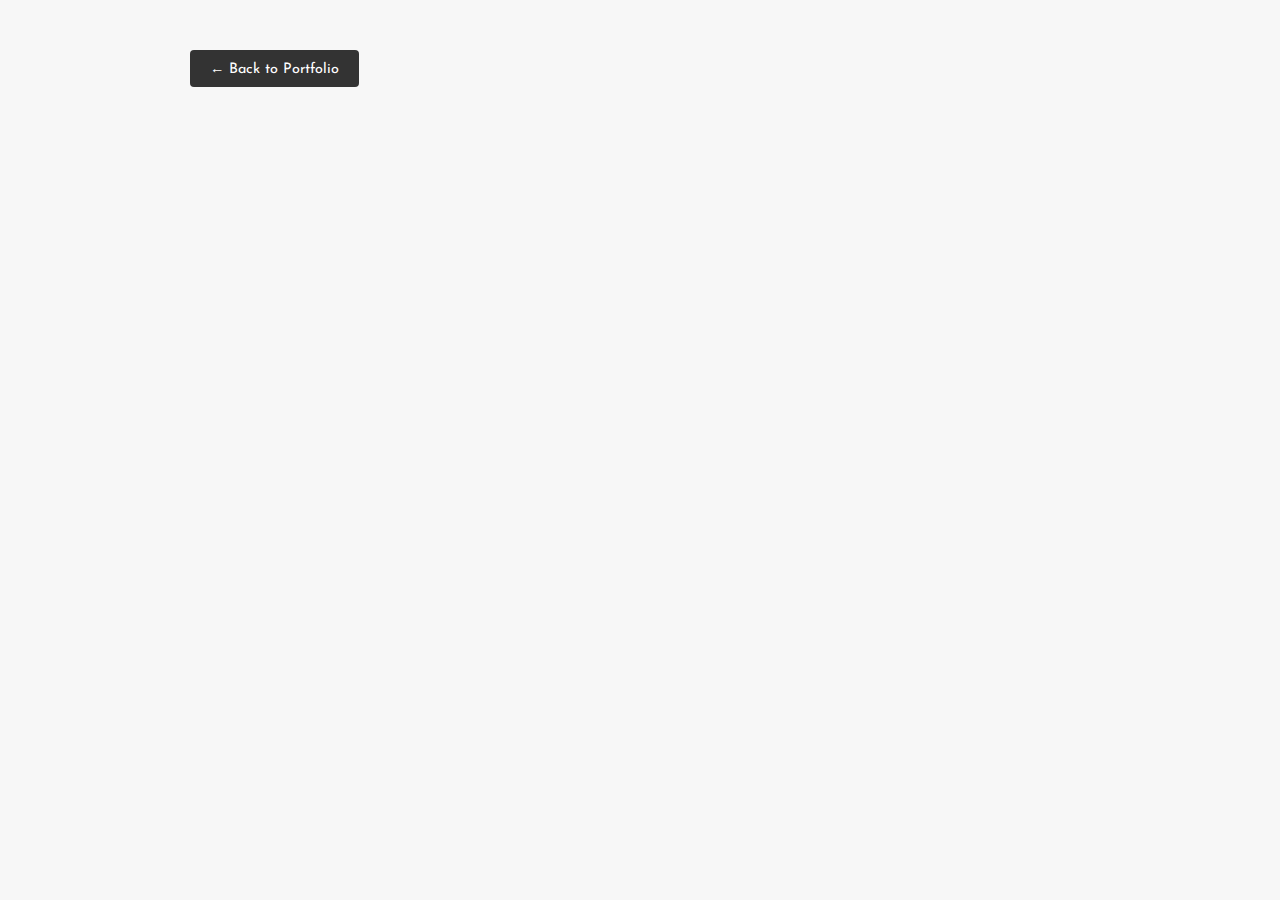
<file: frontend-details.html>
<!DOCTYPE html>
<html lang="en">
<head>
    <meta charset="UTF-8">
    <meta name="viewport" content="width=device-width, initial-scale=1.0">
    <title>Frontend Project Details</title>
    <link rel="stylesheet" href="./css/styles.css">
    <link href="https://fonts.cdnfonts.com/css/helvetica-neue-5" rel="stylesheet">
    <link href="https://fonts.googleapis.com/css2?family=Josefin+Sans:ital,wght@0,100..700;1,100..700&display=swap" rel="stylesheet">
    <style>
        body {
            background-color: #f7f7f7;
            font-family: "Josefin Sans", sans-serif;
            color: #333;
        }

        .project-details {
            max-width: 900px;
            margin: 30px auto;
            padding: 20px;
        }
        
        .project-card {
            background: white;
            border-radius: 8px;
            padding: 30px;
            margin-bottom: 30px;
            box-shadow: 0 2px 4px rgba(0,0,0,0.1);
            display: none;
        }

        .project-image-container {
            width: 100%;
            max-width: 500px;
            margin: 0 auto 25px;
            border-radius: 8px;
            overflow: hidden;
        }

        .project-image {
            width: 100%;
            height: auto;
            display: block;
            transition: transform 0.3s ease;
        }

        .project-title {
            color: #FF4C33;
            margin-bottom: 20px;
            font-size: 2em;
            font-weight: 600;
        }

        .project-description {
            margin-bottom: 25px;
            line-height: 1.6;
            color: #555;
            font-size: 1em;
        }

        .tools-used {
            margin: 25px 0;
            background-color: #f8f8f8;
            padding: 20px;
            border-radius: 8px;
        }

        .tools-used h3 {
            color: #333;
            margin-bottom: 15px;
            font-size: 1.2em;
            font-weight: 600;
        }

        .tools-list {
            display: flex;
            flex-wrap: wrap;
            gap: 10px;
        }

        .tool-tag {
            background: #FF4C33;
            color: white;
            padding: 6px 15px;
            border-radius: 4px;
            font-size: 0.9em;
        }

        .back-button {
            display: inline-flex;
            align-items: center;
            margin-bottom: 25px;
            padding: 10px 20px;
            background-color: #333;
            color: white;
            text-decoration: none;
            border-radius: 4px;
            font-size: 0.9em;
            transition: background-color 0.3s;
        }

        .back-button:hover {
            background-color: #FF4C33;
        }

        .project-links {
            display: grid;
            grid-template-columns: repeat(auto-fit, minmax(200px, 1fr));
            gap: 15px;
            margin-top: 25px;
            padding-top: 25px;
            border-top: 1px solid #eee;
        }

        .project-link {
            display: inline-block;
            padding: 10px 20px;
            background-color: #f8f8f8;
            color: #333;
            text-decoration: none;
            border-radius: 4px;
            text-align: center;
            transition: all 0.3s ease;
            border: 1px solid #ddd;
        }

        .project-link:hover {
            background-color: #FF4C33;
            color: white;
            border-color: #FF4C33;
        }

        @media (max-width: 768px) {
            .project-card {
                padding: 20px;
            }

            .project-title {
                font-size: 1.5em;
            }

            .project-links {
                grid-template-columns: 1fr;
            }

            .project-image-container {
                max-width: 100%;
            }
        }
    </style>
    <script>
        window.onload = function() {
            const hash = window.location.hash;
            if (hash) {
                const cards = document.querySelectorAll('.project-card');
                cards.forEach(card => card.style.display = 'none');
                
                const selectedCard = document.querySelector(hash);
                if (selectedCard) {
                    selectedCard.style.display = 'block';
                }
            }
        }
    </script>
</head>
<body>
    <div class="project-details">
        <a href="index.html#front-end-projects" class="back-button">← Back to Portfolio</a>
        
        <div class="project-card" id="portfolio">
            <div class="project-image-container">
                <img src="./assets/Screenshot 2024-10-26 121437.png" alt="Personal Portfolio" class="project-image">
            </div>
            <h2 class="project-title">Personal Portfolio</h2>
            <div class="project-description">
                <p>A modern and responsive personal portfolio website showcasing my skills, projects, and professional experience. Features a clean design with smooth animations and intuitive navigation.</p>
            </div>
            <div class="tools-used">
                <h3>Tools & Technologies Used:</h3>
                <div class="tools-list">
                    <span class="tool-tag">HTML5</span>
                    <span class="tool-tag">CSS3</span>
                    <span class="tool-tag">JavaScript</span>
                    <span class="tool-tag">Responsive Design</span>
                    <span class="tool-tag">CSS Grid</span>
                    <span class="tool-tag">Flexbox</span>
                </div>
            </div>
            <div class="project-links">
                <a href="https://github.com/roblack66/roblack66.github.io" target="_blank" class="project-link">Github Repository</a>
                <a href="https://roblack66.github.io/" target="_blank" class="project-link">Live Website</a>
            </div>
        </div>

        <div class="project-card" id="willow-spa">
            <div class="project-image-container">
                <img src="./assets/Screenshot 2024-10-26 121211.png" alt="Willow Spa Website" class="project-image">
            </div>
            <h2 class="project-title">Willow Spa Website</h2>
            <div class="project-description">
                <p>A luxurious spa website with elegant design and smooth user experience. Features service listings, booking functionality, and testimonials section. The design focuses on creating a relaxing and premium feel.</p>
            </div>
            <div class="tools-used">
                <h3>Tools & Technologies Used:</h3>
                <div class="tools-list">
                    <span class="tool-tag">HTML5</span>
                    <span class="tool-tag">CSS3</span>
                    <span class="tool-tag">JavaScript</span>
                    <span class="tool-tag">CSS Animations</span>
                    <span class="tool-tag">Responsive Design</span>
                </div>
            </div>
            <div class="project-links">
                <a href="https://github.com/roblack66/willow-spa" target="_blank" class="project-link">Github Repository</a>
                <a href="https://roblack66.github.io/willow-spa/" target="_blank" class="project-link">Live Website</a>
            </div>
        </div>

        <div class="project-card" id="real-estate">
            <div class="project-image-container">
                <img src="./assets/Screenshot 2024-10-26 121407.png" alt="RoBLack Homes" class="project-image">
            </div>
            <h2 class="project-title">RoBLack Homes</h2>
            <div class="project-description">
                <p>A modern real estate landing page with property listings and search functionality. Features a clean, professional design with property cards, filtering options, and contact forms.</p>
            </div>
            <div class="tools-used">
                <h3>Tools & Technologies Used:</h3>
                <div class="tools-list">
                    <span class="tool-tag">HTML5</span>
                    <span class="tool-tag">CSS3</span>
                    <span class="tool-tag">JavaScript</span>
                    <span class="tool-tag">CSS Grid</span>
                    <span class="tool-tag">Responsive Design</span>
                </div>
            </div>
            <div class="project-links">
                <a href="https://github.com/roblack66/real-estate-landing-page" target="_blank" class="project-link">Github Repository</a>
                <a href="https://roblack66.github.io/real-estate-landing-page/" target="_blank" class="project-link">Live Website</a>
            </div>
        </div>
    </div>
</body>
</html>
</file>
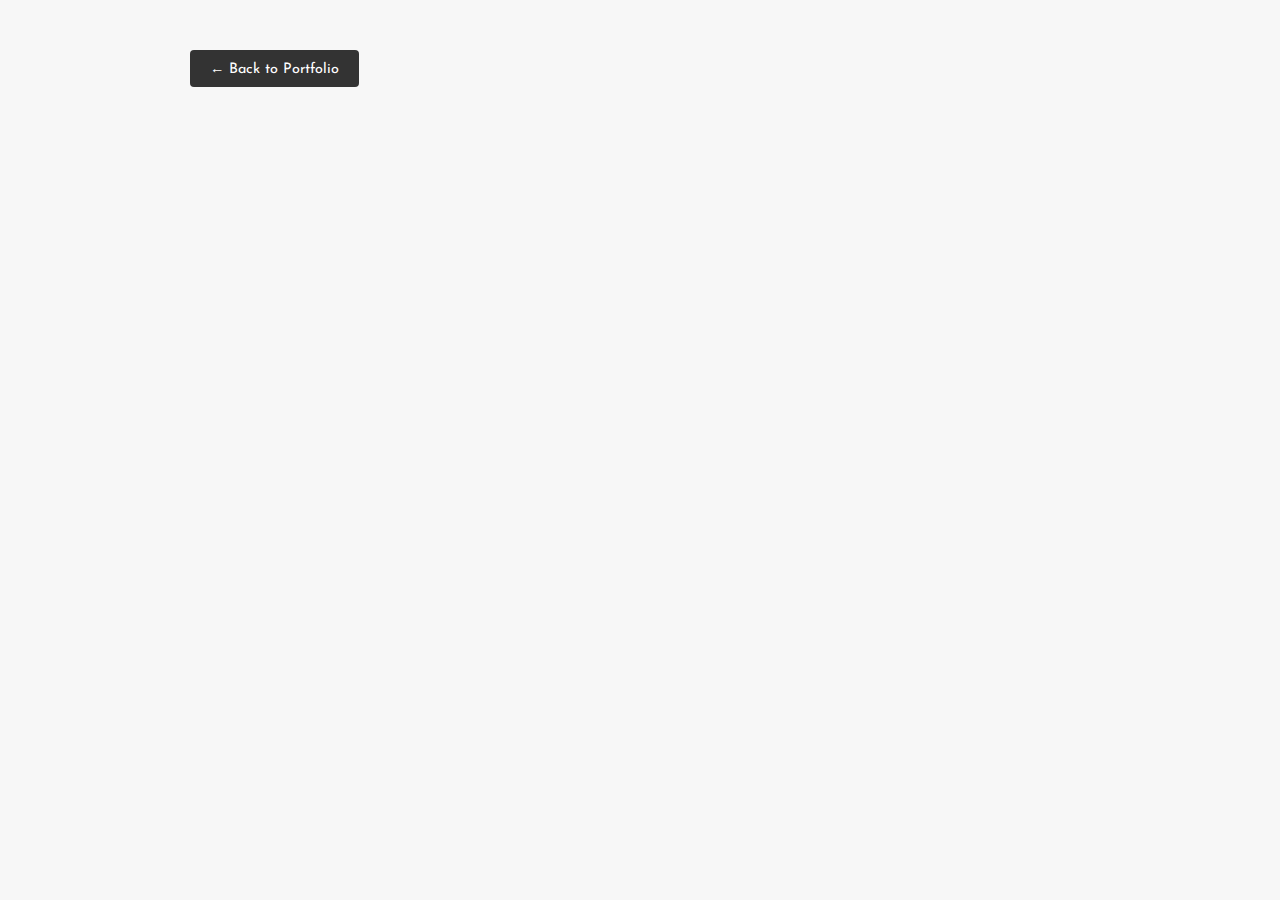
<file: project-details.html>
<!DOCTYPE html>
<html lang="en">
<head>
    <meta charset="UTF-8">
    <meta name="viewport" content="width=device-width, initial-scale=1.0">
    <title>Project Details</title>
    <link rel="stylesheet" href="./css/styles.css">
    <link href="https://fonts.cdnfonts.com/css/helvetica-neue-5" rel="stylesheet">
    <link href="https://fonts.googleapis.com/css2?family=Josefin+Sans:ital,wght@0,100..700;1,100..700&display=swap" rel="stylesheet">
    <style>
        body {
            background-color: #f7f7f7;
            font-family: "Josefin Sans", sans-serif;
            color: #333;
        }

        .project-details {
            max-width: 900px;
            margin: 30px auto;
            padding: 20px;
        }
        
        .project-card {
            background: white;
            border-radius: 8px;
            padding: 30px;
            margin-bottom: 30px;
            box-shadow: 0 2px 4px rgba(0,0,0,0.1);
            display: none;
        }

        .project-image-container {
            width: 100%;
            max-width: 500px;
            margin: 0 auto 25px;
            border-radius: 8px;
            overflow: hidden;
        }

        .project-image {
            width: 100%;
            height: auto;
            display: block;
            transition: transform 0.3s ease;
        }

        .project-title {
            color: #FF4C33;
            margin-bottom: 20px;
            font-size: 2em;
            font-weight: 600;
        }

        .project-description {
            margin-bottom: 25px;
            line-height: 1.6;
            color: #555;
            font-size: 1em;
        }

        .tools-used {
            margin: 25px 0;
            background-color: #f8f8f8;
            padding: 20px;
            border-radius: 8px;
        }

        .tools-used h3 {
            color: #333;
            margin-bottom: 15px;
            font-size: 1.2em;
            font-weight: 600;
        }

        .tools-list {
            display: flex;
            flex-wrap: wrap;
            gap: 10px;
        }

        .tool-tag {
            background: #FF4C33;
            color: white;
            padding: 6px 15px;
            border-radius: 4px;
            font-size: 0.9em;
        }

        .back-button {
            display: inline-flex;
            align-items: center;
            margin-bottom: 25px;
            padding: 10px 20px;
            background-color: #333;
            color: white;
            text-decoration: none;
            border-radius: 4px;
            font-size: 0.9em;
            transition: background-color 0.3s;
        }

        .back-button:hover {
            background-color: #FF4C33;
        }

        .project-links {
            display: grid;
            grid-template-columns: repeat(auto-fit, minmax(200px, 1fr));
            gap: 15px;
            margin-top: 25px;
            padding-top: 25px;
            border-top: 1px solid #eee;
        }

        .project-link {
            display: inline-block;
            padding: 10px 20px;
            background-color: #f8f8f8;
            color: #333;
            text-decoration: none;
            border-radius: 4px;
            text-align: center;
            transition: all 0.3s ease;
            border: 1px solid #ddd;
        }

        .project-link:hover {
            background-color: #FF4C33;
            color: white;
            border-color: #FF4C33;
        }

        @media (max-width: 768px) {
            .project-card {
                padding: 20px;
            }

            .project-title {
                font-size: 1.5em;
            }

            .project-links {
                grid-template-columns: 1fr;
            }

            .project-image-container {
                max-width: 100%;
            }
        }
    </style>
    <script>
        window.onload = function() {
            const hash = window.location.hash;
            if (hash) {
                const cards = document.querySelectorAll('.project-card');
                cards.forEach(card => card.style.display = 'none');
                
                const selectedCard = document.querySelector(hash);
                if (selectedCard) {
                    selectedCard.style.display = 'block';
                }
            }
        }
    </script>
</head>
<body>
    <div class="project-details">
        <a href="index.html#backend-apis" class="back-button">← Back to Portfolio</a>
        
        <div class="project-card" id="school-app">
            <div class="project-image-container">
                <img src="./assets/Blue White Modern Shocking YouTube Thumbnail.png" alt="School Management System" class="project-image">
            </div>
            <h2 class="project-title">School Management System</h2>
            <div class="project-description">
                <p>A comprehensive school management system that helps administrators, teachers, and students manage academic activities efficiently. The system includes features for attendance tracking, grade management, and communication between stakeholders.</p>
            </div>
            <div class="tools-used">
                <h3>Tools & Technologies Used:</h3>
                <div class="tools-list">
                    <span class="tool-tag">Node.js</span>
                    <span class="tool-tag">Express</span>
                    <span class="tool-tag">MongoDB</span>
                    <span class="tool-tag">React</span>
                    <span class="tool-tag">JWT</span>
                </div>
            </div>
            <div class="project-links">
                <a href="https://documenter.getpostman.com/view/39689182/2sAY547KNC" target="_blank" class="project-link">API Documentation</a>
                <a href="https://github.com/Team-Skemishis/School-App-Backend" target="_blank" class="project-link">Github Repository</a>
                <a href="https://schoolmgtwebapp.netlify.app/" target="_blank" class="project-link">Live Website</a>
            </div>
        </div>

        <div class="project-card" id="advert-app">
            <div class="project-image-container">
                <img src="./assets/Orange White Modern Daily Podcast YouTube Thumbnail.png" alt="Advertisement Platform" class="project-image">
            </div>
            <h2 class="project-title">Advertisement Platform</h2>
            <div class="project-description">
                <p>A digital advertising platform that connects advertisers with their target audience. Features include campaign management, analytics, and automated ad placement.</p>
            </div>
            <div class="tools-used">
                <h3>Tools & Technologies Used:</h3>
                <div class="tools-list">
                    <span class="tool-tag">Node.js</span>
                    <span class="tool-tag">Express</span>
                    <span class="tool-tag">PostgreSQL</span>
                    <span class="tool-tag">React</span>
                    <span class="tool-tag">Redux</span>
                </div>
            </div>
            <div class="project-links">
                <a href="https://documenter.getpostman.com/view/38771455/2sAXxY59Pj" target="_blank" class="project-link">API Documentation</a>
                <a href="https://github.com/web-architectx/advert-app-back" target="_blank" class="project-link">Github Repository</a>
                <a href="https://advert-app-mest.netlify.app" target="_blank" class="project-link">Live Website</a>
            </div>
        </div>

        <div class="project-card" id="library-app">
            <div class="project-image-container">
                <img src="./assets/Yellow and Black Modern How To Make YouTube Thumbnail.png" alt="Library Management System" class="project-image">
            </div>
            <h2 class="project-title">Library Management System</h2>
            <div class="project-description">
                <p>A digital library management system that helps track books, manage memberships, and handle book lending operations. Includes features for book searching, reservation, and fine calculation.</p>
            </div>
            <div class="tools-used">
                <h3>Tools & Technologies Used:</h3>
                <div class="tools-list">
                    <span class="tool-tag">Node.js</span>
                    <span class="tool-tag">Express</span>
                    <span class="tool-tag">MongoDB</span>
                    <span class="tool-tag">React</span>
                    <span class="tool-tag">Material-UI</span>
                </div>
            </div>
            <div class="project-links">
                <a href="https://documenter.getpostman.com/view/38771455/2sAYQgfng8" target="_blank" class="project-link">API Documentation</a>
                <a href="https://github.com/web-architectx/library-app-backend" target="_blank" class="project-link">Github Repository</a>
                <a href="https://github.com/web-architectx/library-app-backend" target="_blank" class="project-link">Live Website</a>
            </div>
        </div>

        <div class="project-card" id="weather-app">
            <div class="project-image-container">
                <img src="./assets/Blue Minimalist YouTube Thumbnail.png" alt="Weather Application" class="project-image">
            </div>
            <h2 class="project-title">Weather Application</h2>
            <div class="project-description">
                <p>A real-time weather application that provides current weather conditions and forecasts for locations worldwide. Features include temperature tracking, precipitation forecasts, and weather alerts.</p>
            </div>
            <div class="tools-used">
                <h3>Tools & Technologies Used:</h3>
                <div class="tools-list">
                    <span class="tool-tag">JavaScript</span>
                    <span class="tool-tag">Weather API</span>
                    <span class="tool-tag">HTML5</span>
                    <span class="tool-tag">CSS3</span>
                    <span class="tool-tag">REST API</span>
                </div>
            </div>
            <div class="project-links">
                <a href="https://roblack66.github.io/willow-spa/" target="_blank" class="project-link">API Documentation</a>
                <a href="https://github.com/roblack66/ro-weather" target="_blank" class="project-link">Github Repository</a>
                <a href="https://roblack66.github.io/ro-weather/" target="_blank" class="project-link">Live Website</a>
            </div>
        </div>
    </div>
</body>
</html>
</file>
<file: css/styles.css>
* {
    margin: 0;
    padding: 0;

}

html, body {
    max-width: 100%;
    overflow-x: hidden;
}

.main-page {
    display: flex;
    justify-content: space-between;
    width: 100%;
    height: 100vh;
    font-family: 'Helvetica Neue', sans-serif;
    background: linear-gradient(to right, #F7F7F7 60%, white 40%);
    position: relative;
} 

.r-column{
    width: 10%;
    /* background-color: #F7F7F7; */
    padding-top: 1rem;
}

.r-alphabet{
    background-color: #FF4C33;
    font-size: 50px;
    padding-right: 1rem;
    padding-left: 1rem;
    padding-top: 1rem;
    padding-bottom: 1rem;
    color: white;

}

.text-column {
    width: 40%;
    /* background-color: #F7F7F7; */
    position: relative;
    z-index: 2;
}

.romeo{
    color: #FF4C33;
}


.hero-image{
    width: 30%;
    object-fit:contain;
    justify-content: left;
    margin: auto;
    margin-right:3% ;
    

}

.hero-image img{
    width: 100%;
    
}

.nav-column {
    width: 20%;
    /* background-color: F7F7F7; */
    justify-content: left;
    /* background-color: white; */
}

.nav-column h2{
    /* margin-bottom: 3rem; */
    /* margin-top: 6rem; */
}

.creative{
    margin-bottom: 3rem;
    margin-top: 5rem;
}

.creative h4{
    color: gray;
    padding-bottom: 0.2rem;
    font-family: "Josefin Sans", sans-serif;
    font-optical-sizing: auto;
    font-weight: 600;
    font-style: normal;
}

.nav-column a{
    text-decoration: none;
    color: black;
}

.list-item{
    list-style-type: none;
    padding-bottom: 2rem;
}

.list-item a{
    position: relative;
}

.list-item a::after {
    content: ''; /* Empty content for the underline */
    display: block;
    width: 0; /* Initially no width */
    height: 2px; /* Height of the underline */
    background-color: #FF4C33; /* Color of the underline */
    transition: width 0.3s; /* Smooth transition */
    position: absolute;
    bottom: -5px; /* Position at the bottom of the link */
    left: 0;
  }

  .nav-items .list-item a:hover::after,
.nav-items .list-item a.active::after {
  width: 100%; /* Full width on hover or when active */
}

.nav-items .list-item a.active {
    color:  #000000; /* Change color of active link */
  }

.text-column h5{
    padding-top: 3rem;
    padding-bottom: 4rem;
}

.text-column h1{
    font-size: 45pt;
}

.text-column p{
    padding-bottom: 0.5rem;
}

.brief-info{
    padding-top: 2rem;
    padding-bottom: 2.5rem;
}

.explore-work{
    background-color: #F7F7F7;
    padding: 10px 20px;
    font-size: 16px;
    border: 2px solid #000;
    background-color: transparent;
    color: #000;
    border-radius: 30px;
    cursor: pointer;
    transition: background-color 0.3s ease, color 0.3s ease;
    font-family:'Helvetica Neue', sans-serif;
}

.explore-work:hover{
    opacity: 0.9;
    transform: scale(1.1);
    transition: 1.5s ease;
}

/* .about-me{
    display: flex;
    width: 100%;
    margin-top: 6rem;
    background-color: #F7F7F7;
    padding-top: 3rem;
    padding-bottom: 3rem;
} */

/* .about-me-text{
    width: 50%;
    margin-right: 5%;
    
}

.about-me-img{
    display: flex;
    width: 50%;
    margin-left: 5%;
    object-fit: contain;
    height: 70vh;
    
} */

.our-services{
    background: linear-gradient(to right, white 50%, #F7F7F7 50%);
    margin-top: 6rem;
    padding-bottom: 5rem;
    padding-top: 2rem;
    margin-bottom: 4.5rem;
}

.our-services h2{
    padding-left: 10%;
    /* padding-bottom: 3rem; */
    font-family: "Josefin Sans", sans-serif;
    font-optical-sizing: auto;
    font-weight: 400;
    font-style: normal;
}

.three-images{
    display: flex;
    width: 80%;
    object-fit: contain;
    justify-content: center;
    margin: auto;
    /* position: relative; 
    justify-content: center; */
}

.three-images img{
    width: 100%;
    height: 65vh;
}

.img1{
    width: 33.3%;
    object-fit: contain;
    position: relative;
    

}

.img1 img {
    height: 100%;
}

.img2{
    width: 33.3%;
    object-fit: contain;
    position: relative;
}

.img2 img {
    height: 100%;
}

.img3{
    width: 33.3%;
    object-fit: contain;
    position: relative;
}

.img3 img {
    height: 100%;
}

.text-overlay{
    position: absolute;
    bottom: 0;
    left: 10%;
    right: 0;
    top: 75%;
    color: white;
    font-family: "Josefin Sans", sans-serif;
    font-optical-sizing: auto;
    font-weight: 400;
    font-style: normal;
    z-index: 2;
   
}

.gradient{
    position: absolute;
    bottom: 0;
    left: 0;
    right: 0;
    height: 100%;
    background: linear-gradient(0deg, rgba(0, 0, 0, 0.699),rgba(0, 0, 0, 0.322));
    z-index: 1;
}

.img1:hover{
    opacity: 0.9;
    transform: scale(0.9);
    transition: 1.5s ease;
}
.img2:hover{
    opacity: 0.9;
    transform: scale(0.9);
    transition: 1.5s ease;
}
.img3:hover{
    opacity: 0.9;
    transform: scale(0.9);
    transition: 1.5s ease;
}

.contact-us{
    background-color: black;
    text-align: center;
    padding-bottom: 4rem;
    padding-top: 3rem;
    color: white;
    font-family: "Josefin Sans", sans-serif;
    font-optical-sizing: auto;
    font-weight: 400;
    font-style: normal;
    width: 90%;
    justify-content: center;
    margin: auto;
}

.contact-us a{
    text-decoration: none;
    color: white;
}

.contact-us p{
    padding-top: 1rem;
}

.mail{
    margin-bottom: 0.8rem;
}

hr{
    border: none;
    border-top: 1px solid #FF4C33;
    width: 150px;
    margin-top: 0.5rem;
}

.text-overlay p{
    margin-top: 0.5rem;
}

.f-info{
    background-color: white;
    padding-bottom: 2rem;
    font-family: "Josefin Sans", sans-serif;
    font-optical-sizing: auto;
    font-weight: 600;
    font-style: normal;
    display: flex;
    justify-content: space-between;
    padding-top: 2.3rem;
    padding-left: 33%;
    padding-right: 30%;
    color: #000;
}

.social-icons{
    padding-bottom: 1rem;
    padding-left: 0.5%;
}

.main-set{
    margin-top: 1rem;
}

.first-set{
    display: flex;
    justify-content:space-around;
    width: 65%;
    object-fit: contain;
    margin-left: 20%;
    margin-bottom: 1.5rem;
    padding-top: 1rem;


}

.first-set img{
    padding-right: 3%;
}

.third-set{
    display: flex;
    justify-content: space-around;
    object-fit: contain;
    width: 65%;
    margin-left: 19%;
}

.third-set img{
    padding-bottom: 2rem;
}

.port-image{
    width: 30%;
}

.port-image-tall{
    width: 30%;
}

.flyer-port{
    background-color: #F7F7F7;
    padding-top: 4rem;
    padding-bottom: 3rem;
    margin-bottom: 4rem;
}

.flyer-port h1{
    text-align: center;
    font-family: "Josefin Sans", sans-serif;
    font-optical-sizing: auto;
    font-weight: 400;
    font-style: normal;
}

.flyer-port h2{
    font-family: "Josefin Sans", sans-serif;
    font-optical-sizing: auto;
    font-weight: 400;
    font-style: normal;
    text-align: center;
    color: #FF4C33;
}

.services-hr{
    border: none;
    border-top: 2.5px solid #FF4C33;
    width: 127px;
    margin-left: 46.5%;
    padding-bottom: 1rem;
}

.services-hr-project{
    border: none;
    border-top: 2.5px solid #FF4C33;
    width: 265px;
    margin-left: 10.7%;
    padding-bottom: 1rem;
}
.skills-hr{
    border: none;
    border-top: 2.5px solid #FF4C33;
    width: 135px;
    margin-left: 10%;
    padding-bottom: 1rem;
}

.gallery-hr{
    border: none;
    border-top: 1.5px solid #FF4C33;
    width: 100px;
    margin-left: 46%;
}

.dev-port{
    display: flex;
    justify-content: space-around;
    width: 80%;
    object-fit: contain;
    padding-left: 23%;
    padding-top: 1rem;
}

.dev-port-project {
    display: flex;
    justify-content: center;
    width: 90%;
    max-width: 1200px;
    margin: 0 auto;
    padding-top: 1rem;
    gap: 20px;
}

.dev-port a{
    display: block;
    padding-bottom: 0.5rem;
}
.dev-port-project a{
    display: block;
    text-align: center;
    padding-bottom: 0.5rem;
    margin-left: 0;
}


.dev-port img{
    width: 100%;
    padding-bottom: 0.8rem; 
}
.dev-port-project img{
    width: 100%;
    padding-bottom: 0;
    margin-left: 0;
}

.first-dev{
    width: 30%;
    padding-right: 10%;
    object-fit: contain;
}
.first-dev-project,
.second-dev-project,
.third-dev-project {
    width: 30%;
    padding: 0;
    background: white;
    border-radius: 0;
    box-shadow: 0 4px 15px rgba(0, 0, 0, 0.1);
    overflow: hidden;
}
.second-dev{
    width: 30%;
    object-fit: contain;
}
.third-dev{
    width: 30%;
    object-fit: contain;
}

.dev-main{
    margin-bottom: 2rem;

    
    
}

.main-main{
    margin-bottom: 7rem;
    padding-bottom: 2rem;
    padding-top: 2rem;
    background: linear-gradient(to right, #F7F7F7 60%, #F7F7F7 40%)
}

.dev-main-project{
    margin-bottom: 7rem;
    
}

.dev-main h1{
    text-align: left;
    font-family: "Josefin Sans", sans-serif;
    font-optical-sizing: auto;
    font-weight: 400;
    font-style: normal;
}
.dev-main-project h1{
    text-align: left;
    font-family: "Josefin Sans", sans-serif;
    font-optical-sizing: auto;
    font-weight: 400;
    font-style: normal;
}

.dev-main a{
    list-style-type: none;
    /* text-decoration: none; */
    font-family: "Josefin Sans", sans-serif;
    font-optical-sizing: auto;
    font-weight: 400;
    font-style: normal;
    text-align: center;
    color: #FF4C33;
    text-underline-offset: 0.3rem;
}
.dev-main-project a{
    list-style-type: none;
    /* text-decoration: none; */
    font-family: "Josefin Sans", sans-serif;
    font-optical-sizing: auto;
    font-weight: 400;
    font-style: normal;
    text-align: center;
    color: #FF4C33;
    text-underline-offset: 0.3rem;
}

.dev-main h2{
    padding-left: 10%;
    /* padding-bottom: 3rem; */
    font-family: "Josefin Sans", sans-serif;
    font-optical-sizing: auto;
    font-weight: 400;
    font-style: normal;
    padding-left: 47.5%;
}

.dev-main-project h2{
    padding-left: 10.7%;
    /* padding-bottom: 3rem; */
    font-family: "Josefin Sans", sans-serif;
    font-optical-sizing: auto;
    font-weight: 400;
    font-style: normal;
    /* padding-left: 47.5%; */
}

/* Add these media queries at the end of your existing CSS file */

/* For tablets and smaller desktops (max-width: 1024px) */
@media screen and (max-width: 1024px) {
    .main-page {
        flex-direction: column;
        height: auto;
        background: #F7F7F7;
    }

    .r-column, .nav-column {
        width: 100%;
        text-align: center;
        padding: 1rem 0;
    }

    .text-column {
        width: 90%;
        margin: 0 auto;
        text-align: center;
    }

    .hero-image {
        width: 60%;
        margin: 2rem auto;
    }

    .three-images {
        flex-direction: column;
        width: 90%;
    }

    .img1, .img2, .img3 {
        width: 100%;
        margin-bottom: 2rem;
    }

    .dev-port, .dev-port-project {
        flex-direction: column;
        padding-left: 0;
        width: 90%;
        margin: 0 auto;
    }

    .first-dev, .second-dev, .third-dev,
    .first-dev-project, .second-dev-project, .third-dev-project {
        width: 100%;
        margin-bottom: 2rem;
    }

    .dev-port-project img {
        margin-left: 0;
    }

    .dev-port-project a {
        margin-left: 0;
        text-align: center;
    }

    .first-set, .third-set {
        flex-direction: column;
        width: 90%;
        margin: 0 auto;
    }

    .port-image, .port-image-tall {
        width: 100%;
        margin-bottom: 1rem;
    }

    .f-info {
        padding-left: 5%;
        padding-right: 5%;
        width: 90%;
        flex-wrap: wrap;
        justify-content: center;
    }

    .dev-port, .dev-port-project {
        width: 90%;
        margin: 0 auto;
        padding: 0;
    }

    .dev-main-project img {
        width: 100%;
        margin-left: 0;
    }

    .three-images img {
        height: auto;
    }
}

/* For mobile devices (max-width: 768px) */
@media screen and (max-width: 768px) {
    .text-column h1 {
        font-size: 32pt;
    }

    .nav-column {
        padding: 1rem;
    }

    .creative {
        margin-top: 2rem;
        margin-bottom: 2rem;
    }

    .nav-items {
        display: flex;
        flex-direction: column;
        align-items: center;
    }

    .list-item {
        padding-bottom: 1rem;
    }

    .f-info {
        padding: 1rem;
        text-align: center;
    }

    .services-hr, .skills-hr, .gallery-hr {
        margin-left: auto;
        margin-right: auto;
    }

    .our-services h2,
    .dev-main h2,
    .dev-main-project h2 {
        text-align: center;
        padding-left: 0;
    }

    .contact-us {
        width: 100%;
        padding: 2rem 0;
    }

    .main-page {
        padding: 1rem;
        width: auto;
    }

    .contact-us {
        width: auto;
        padding: 2rem 1rem;
    }

    .our-services {
        width: 100%;
        padding: 2rem 0;
    }
}

/* For very small devices (max-width: 480px) */
@media screen and (max-width: 480px) {
    .text-column h1 {
        font-size: 24pt;
    }

    .hero-image {
        width: 80%;
    }

    .explore-work {
        padding: 8px 16px;
        font-size: 14px;
    }

    .r-alphabet {
        font-size: 36px;
    }

    .f-info {
        font-size: 12px;
    }

    .text-column {
        padding: 0 1rem;
    }

    .services-hr-project, .services-hr {
        margin-left: auto;
        margin-right: auto;
        width: 80%;
    }
}

/* Fix for smooth scrolling on all devices */
html {
    scroll-behavior: smooth;
}

/* Fix for image links */
.img1 a, .img2 a, .img3 a {
    display: block;
    width: 100%;
    height: 100%;
    text-decoration: none;
    color: inherit;
}

/* Add these rules to maintain styling for the clickable area */
.img1 a {
    text-decoration: none;
    color: inherit;
    display: block;
    width: 100%;
    height: 100%;
    position: relative;
}

.img1 a:hover {
    cursor: pointer;
}

/* Ensure the gradient and text overlay work with the link */
.img1 a .gradient,
.img1 a .text-overlay {
    position: absolute;
}

/* Keep the hover effect working */
.img1:hover {
    opacity: 0.9;
    transform: scale(0.9);
    transition: 1.5s ease;
}

/* Add these rules to maintain styling for img2 clickable area */
.img2 a {
    text-decoration: none;
    color: inherit;
    display: block;
    width: 100%;
    height: 100%;
    position: relative;
}

.img2 a:hover {
    cursor: pointer;
}

/* Ensure the gradient and text overlay work with the link */
.img2 a .gradient,
.img2 a .text-overlay {
    position: absolute;
}

/* Keep the hover effect working */
.img2:hover {
    opacity: 0.9;
    transform: scale(0.9);
    transition: 1.5s ease;
}

/* Add these rules to maintain styling for img3 clickable area */
.img3 a {
    text-decoration: none;
    color: inherit;
    display: block;
    width: 100%;
    height: 100%;
    position: relative;
}

.img3 a:hover {
    cursor: pointer;
}

/* Ensure the gradient and text overlay work with the link */
.img3 a .gradient,
.img3 a .text-overlay {
    position: absolute;
}

/* Keep the hover effect working */
.img3:hover {
    opacity: 0.9;
    transform: scale(0.9);
    transition: 1.5s ease;
}

/* Update the project image link styles */
.project-image-link {
    width: 100%;
    display: block;
    margin: 0;
    padding: 0;
    line-height: 0; /* Remove any extra space */
}

.project-image-link img {
    width: 100%;
    height: auto;
    display: block;
    margin: 0;
    padding: 0;
    border-radius: 0;
    vertical-align: bottom; /* Remove any extra space */
}

/* Update link styles */
.dev-port-project a:not(.project-image-link) {
    padding: 10px;
    margin: 0;
    color: #FF4C33;
    text-decoration: underline;
    font-family: "Josefin Sans", sans-serif;
    font-weight: 400;
    text-underline-offset: 0.3rem;
    text-align: left;
    padding-left: 20px;
}

/* Reset padding for image container */
.project-image-link {
    width: 100%;
    display: block;
    margin: 0;
    padding: 0;
    line-height: 0; /* Remove any extra space */
}

/* Reset other link padding */
.dev-port-project a {
    display: block;
    text-align: left;
    padding-bottom: 0.3rem; /* Reduce bottom padding */
    margin-left: 0;
    text-decoration: underline;
    text-underline-offset: 0.3rem;
}

/* Hover effects */
.first-dev-project:hover,
.second-dev-project:hover,
.third-dev-project:hover {
    transform: translateY(-5px);
    box-shadow: 0 6px 20px rgba(0, 0, 0, 0.15);
    transition: all 0.3s ease;
}

/* Responsive styles */
@media screen and (max-width: 768px) {
    .dev-port-project {
        flex-direction: column;
        align-items: center;
        width: 90%;
        margin: 0 auto;
        gap: 30px;
    }

    .first-dev-project,
    .second-dev-project,
    .third-dev-project {
        width: 100%;
        max-width: 400px;
    }
}
</file>
